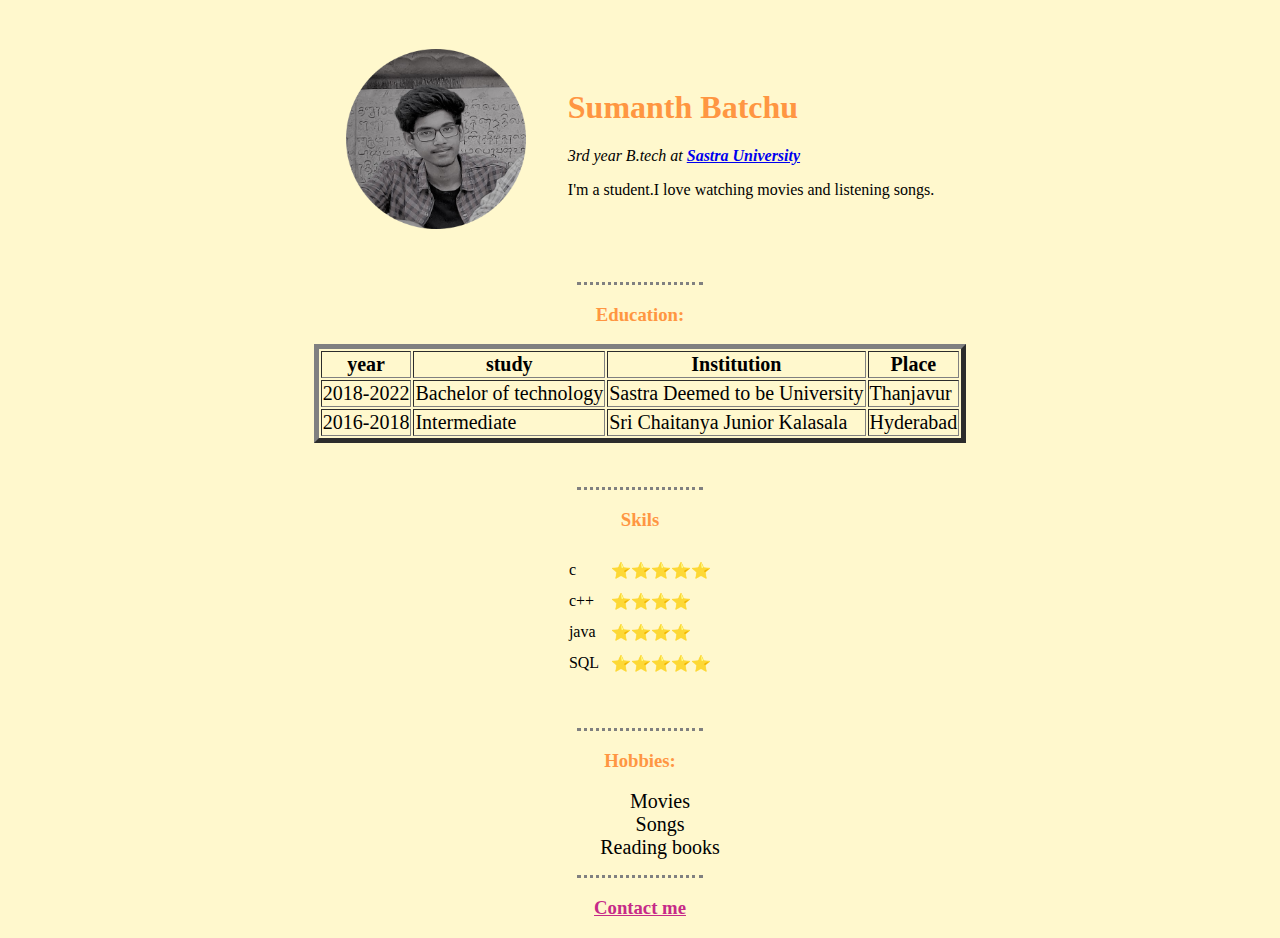
<file: index.html>
<!DOCTYPE html>
<html lang="en" dir="ltr">

<head>
  <meta charset="utf-8">
  <title>Sumanth Batchu Profile</title>
  <link rel="stylesheet" href="styles.css">


</head>

<body>
  <center>
    <table cellspacing="40" align:center>
      <tr>
        <td><img src=profilepic.png alt="Sumanth's profile picture" width="180px"></td>
        <td><h1>Sumanth Batchu</h1>
        <p><em>3rd year B.tech at <strong><a href="https://www.sastra.edu/">Sastra University</a></strong></em></p>
        <p>I'm a student.I love watching movies and listening songs.</p></td>
      </tr>
    </table>
  </center>



  <hr>

  <center>
    <h3>Education:</h3>
    <table border="5" style="font-size:20px">
      <thead>
        <tr>
          <th>year</th>
          <th>study</th>
          <th>Institution</th>
          <th>Place</th>
        </tr>
      </thead>
      <tbody>
        <tr>
          <td>2018-2022</td>
          <td>Bachelor of technology</td>
          <td>Sastra Deemed to be University</td>
          <td>Thanjavur</td>
        </tr>
        <tr>
          <td>2016-2018</td>
          <td>Intermediate</td>
          <td>Sri Chaitanya Junior Kalasala</td>
          <td>Hyderabad</td>
        </tr>
      </tbody>
    </table>
    <br><br>
  </center>


   <hr>
   <center>
     <h3>Skils</h3>
     <table cellspacing="10">
       <tr>
         <td>c</td>
         <td>⭐⭐⭐⭐⭐</td>
       </tr>
       <tr>
         <td>c++</td>
         <td>⭐⭐⭐⭐</td>
       </tr>
       <tr>
         <td>java</td>
         <td>⭐⭐⭐⭐</td>
       </tr>
       <tr>
         <td>SQL</td>
         <td>⭐⭐⭐⭐⭐</td>
       </tr>
     </table>
     <br>
     <br>
   </center>

  <hr>
  <center>
    <h3>Hobbies:</h3>
    <ul type="None">
      <li style="font-size:20px">Movies</li>
      <li style="font-size:20px">Songs</li>
      <li style="font-size:20px">Reading books</li>

    </ul>
  </center>

  <hr>
  <center>
    <h3><strong><a href="contact.html"  style="color:#c62a88">Contact me</a></strong></h3>
  </center>

</body>


</html>
</file>
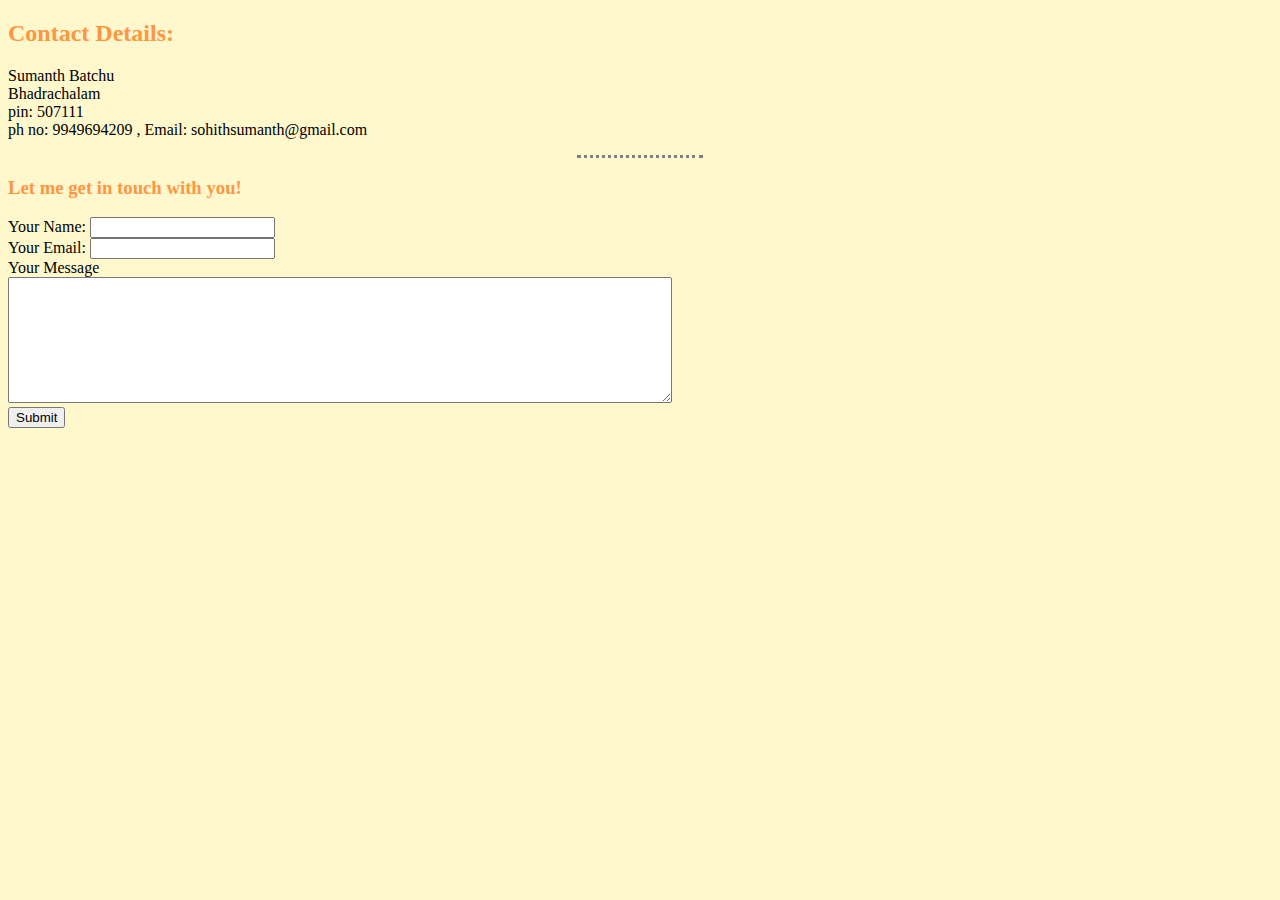
<file: contact.html>
<!DOCTYPE html>
<html lang="en" dir="ltr">
  <head>
    <meta charset="utf-8">
    <title>Contace me</title>
    <link rel="stylesheet" href="styles.css">
  </head>
  <body>
    <h2>Contact Details:</h2>
    <p>Sumanth Batchu <br>Bhadrachalam <br> pin: 507111 <br> ph no: 9949694209 , Email: sohithsumanth@gmail.com</p>
    <hr>
    <h3>Let me get in touch with you!</h3>
    <form action="mailto:122015012@sastra.ac.in" method="post" enctype="text/plain">
      <label>Your Name:</label>
      <input type="text" name="your name:" value=""><br>
      <label>Your Email:</label>
      <input type="email" name="your email" value=""><br>
      <label>Your Message</label><br>
      <textarea name="Your Message" rows="8" cols="80"></textarea><br>
      <input type="submit" name="">



    </form>



  </body>
</html>
</file>
<file: styles.css>
hr{
  border-style: dotted none none none;
  width: 10%;
  border-width: 3px;
  border-color: grey;
}

h1,h2,h3{
  color:#ff9642;
}

body{
  background-color:#fff8cd;
}
</file>
